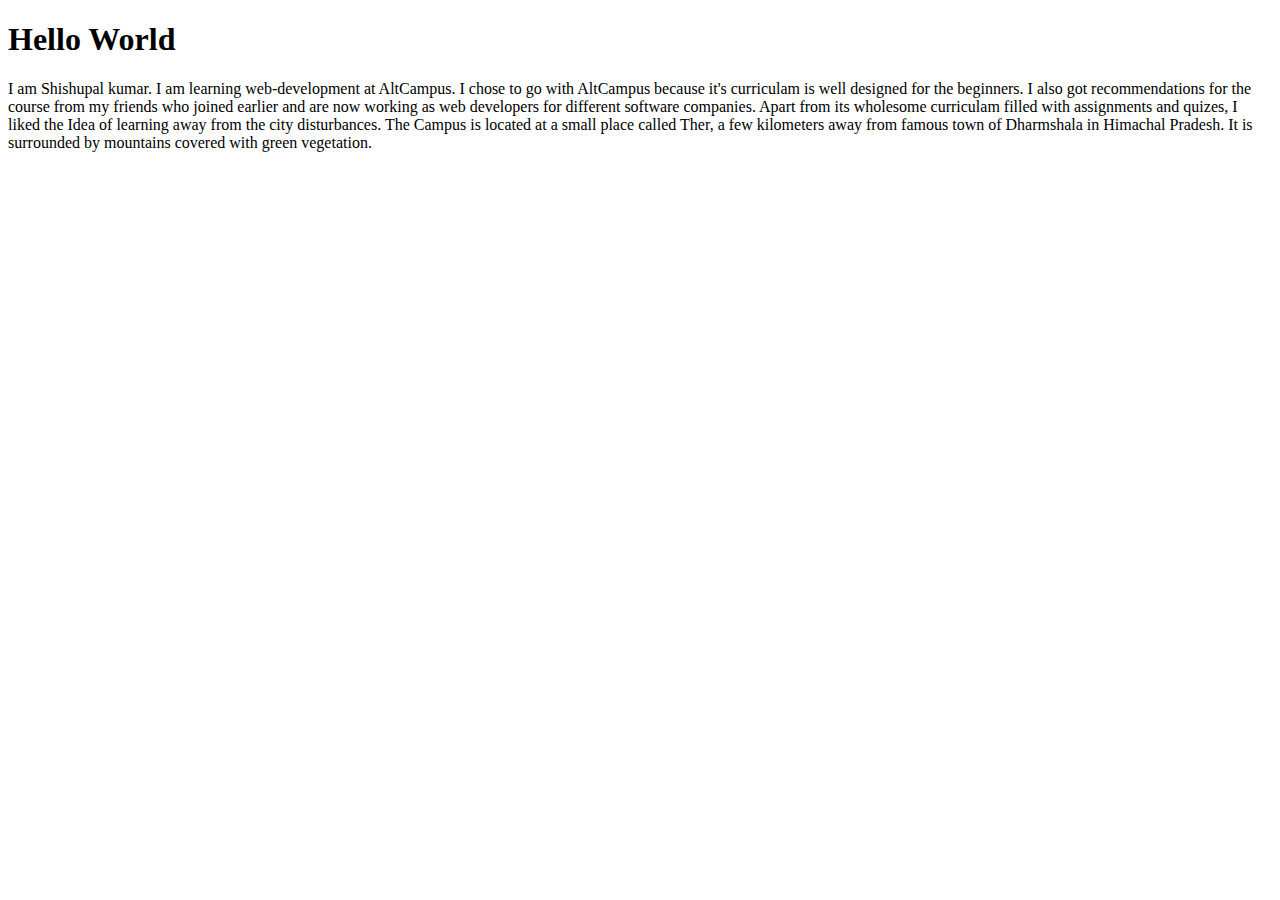
<file: block-BHaaac/index.html>
<!--
### Hello world

TODO:
Make a simple page that prints "Hello World!" in a heading level 1 element, following with a long paragraph. The paragraph can have any text content.
-->
<!DOCTYPE html>
<html lang="en">
   <head>
        <meta charset="UTF-8">
        <meta http-equiv="X-UA-Compatible" content="IE=edge">
        <meta name="viewport" content="width=device-width, initial-scale=1.0">
        <title>Hello World</title>
   </head>
   <body>
        <h1>Hello World</h1>
        <p>I am Shishupal kumar. I am learning  web-development at AltCampus.
           I chose to go with  AltCampus because it's curriculam  is  well designed
           for the beginners. I also got recommendations for the course from my 
           friends who joined earlier and are now working as web developers for different 
           software companies. 
           Apart from its wholesome curriculam filled with assignments and quizes,
           I liked the Idea of learning away from the city disturbances. 
           The Campus is located at a small place called Ther, a few kilometers away from
           famous town  of Dharmshala in Himachal Pradesh. It is surrounded by mountains
           covered with green vegetation. 
              
        </p>
   </body>
</html>
</file>
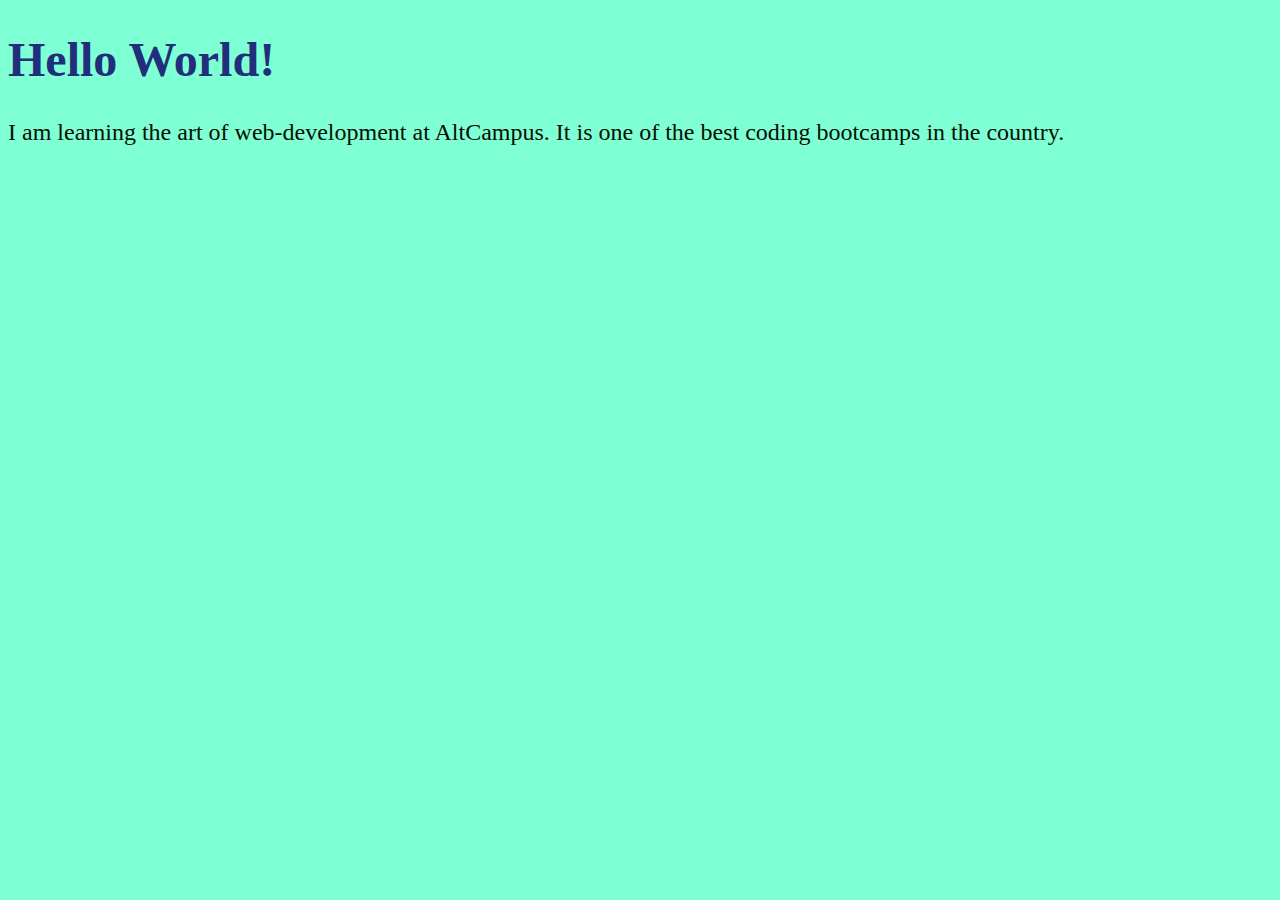
<file: block-BHaaaf/index.html>
<!-- 
  ### Create a simple page with an external stylesheet.

  TODO:
    - Create a simple page `(index.html)` with one heading following with a long paragraph.
    - Create an external stylesheet `(style.css)` and change the color and font size of the heading and paragraph.
    - Also, change the background color of the body.
    - Use different selectors to select different elements.
-->
    <!DOCTYPE html>
     <html lang="en">
         <head>
          <meta charset="UTF-8">
          <meta http-equiv="X-UA-Compatible" content="IE=edge">
          <meta name="viewport" content="width=device-width, initial-scale=1.0">
          <link rel="stylesheet" href="style.css">
          <title>Hello World!</title>
         </head>
        <body>
          <h1 class="heading">Hello World!</h1>
          <p id="introduction"> I am learning the art of web-development at AltCampus.
              It is one of the best coding bootcamps in the country.
          </p>
       </body>
     </html>
</file>
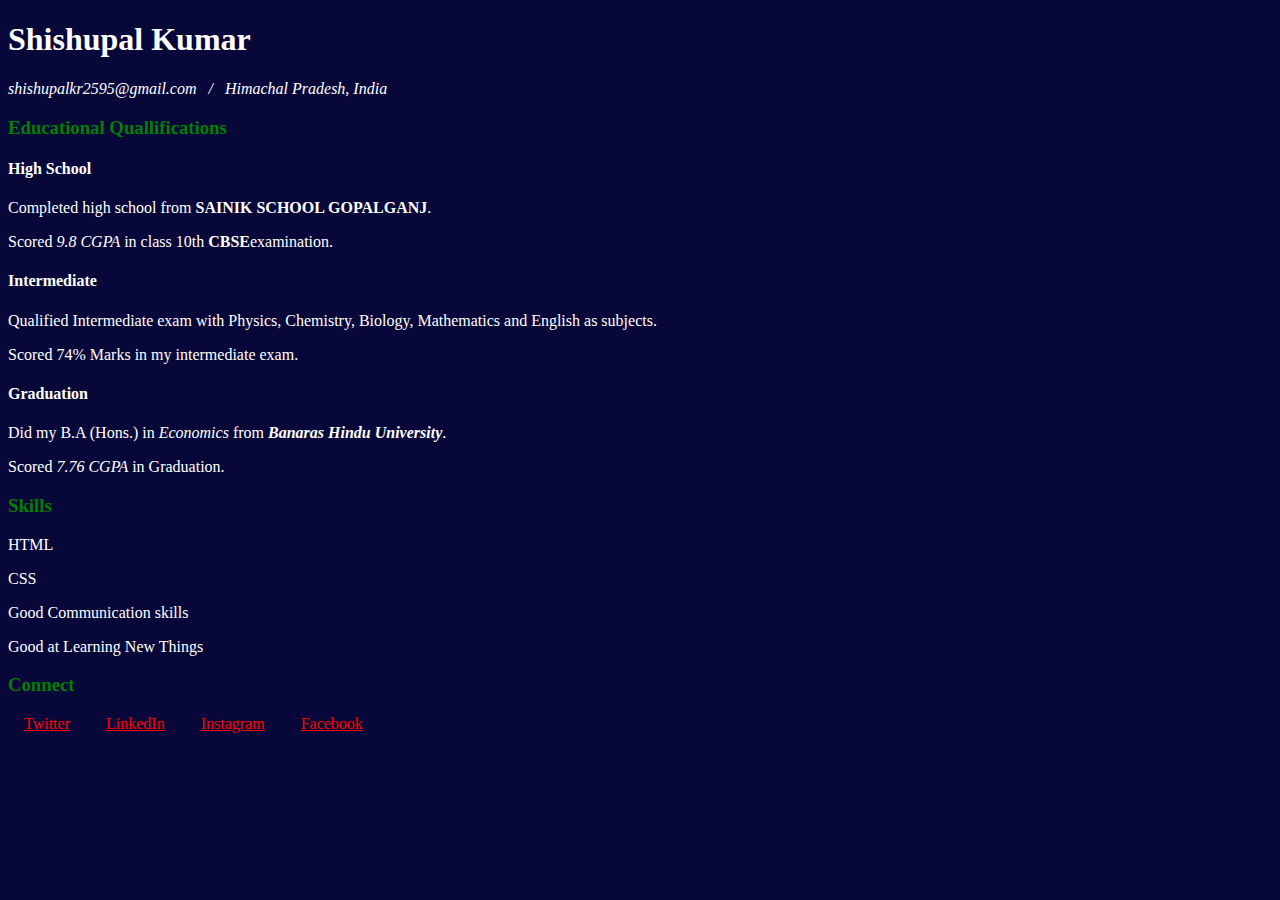
<file: block-BHaaag/index.html>
<!-- 
  ### Create a page according to the design shown below.

  TODO:
    - Open this image in a window for the design layout - (https://raw.githubusercontent.com/suraj122/AC-STYLE-images/master/introduction/assignment1.png)
    - Use external stylesheet to style the page.
    - For different level of heading use different heading elements. We have Six level of heading elements:
      - `<h1></h1>`
      - `<h2></h2>`
      - `<h3></h3>`
      - `<h4></h4>`
      - `<h5></h5>`
      - `<h6></h6>`

    - Wrap the text or word inside `<strong></strong> or <b></b>` tag to make it bold.
    - Wrap the text or word inside `<em></em> or <i></i>` tag to make it italicize.
    - Use `<address></address>` tag for addresses. 
-->
<!DOCTYPE html>
<html lang="en">
  <head>
      <meta charset="UTF-8">
      <meta http-equiv="X-UA-Compatible" content="IE=edge">
      <meta name="viewport" content="width=device-width, initial-scale=1.0">
      <title>Web Resume Shishupal Kumar</title>
      <link rel="stylesheet" href="style.css">
  </head>
 
  <body>
    <header>
      <h1>Shishupal Kumar</h1>
      <address>shishupalkr2595@gmail.com &nbsp;  / &nbsp; Himachal Pradesh, India</address>
    </header>  
    <section>
      <h3>Educational Quallifications</h3>
      <h4>High School </h4>
        <p>Completed high school from <b>SAINIK SCHOOL GOPALGANJ</b>.</p>
        <p>Scored <em>9.8 CGPA</em> in class 10th <b>CBSE</b>examination.</p>
      <h4>Intermediate</h4>
        <p>Qualified Intermediate exam with Physics, Chemistry, Biology, 
          Mathematics and English as subjects. </p>
        <p>Scored 74% Marks in my intermediate exam.</p>
      <h4>Graduation</h4> 
         <p>Did my B.A (Hons.) in <i>Economics</i> from <b><i>Banaras Hindu University</i></b>.</p>
         <p>Scored <em>7.76 CGPA</em> in Graduation.</p>
    </section>
    <section>     
      <h3>Skills</h3>
         <p>HTML</p>
         <p>CSS</p>
         <p>Good Communication skills</p>
         <p>Good at Learning New Things</p>
    </section>
    <footer>     
      <h3> Connect</h3>
         <a href="https://twitter.com/shishupalamigo">Twitter</a>
         <a href="https://www.linkedin.com/in/shishupal-kumar-90734594/">LinkedIn</a>
         <a href="https://www.instagram.com/shishupal.k/">Instagram</a>
         <a href="https://www.facebook.com/shishupal.kumar.1042">Facebook</a>
    </footer>        
  </body>
</html>
</file>
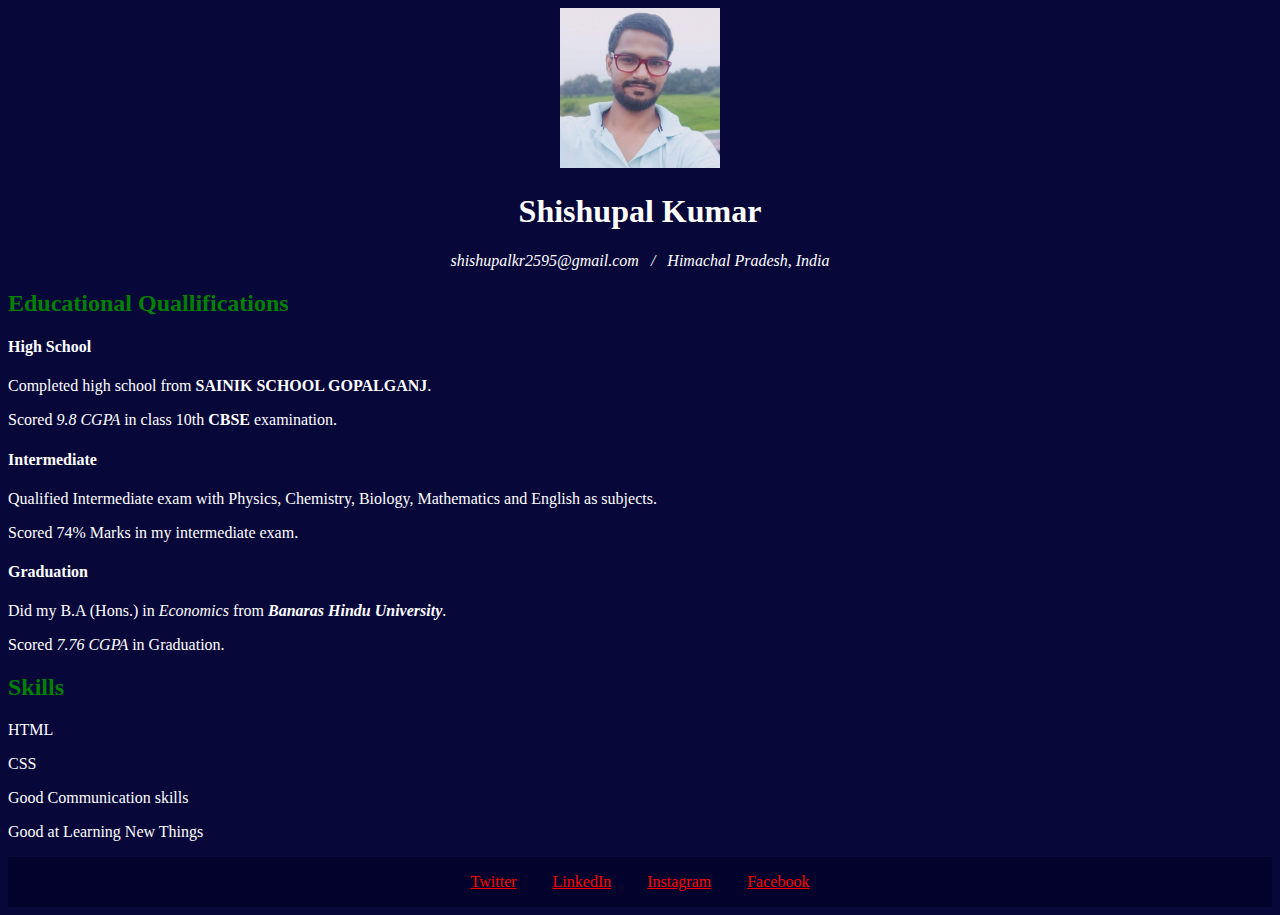
<file: block-BHaaai/index.html>
<!-- 
  ### Create a page according to the design shown below.

  TODO:
    - Open this image in a window for the design layout - (https://raw.githubusercontent.com/suraj122/AC-STYLE-images/master/introduction/assignment2.png)
    - Use external stylesheet to style the page.
    - For applying image use `<img src="" alt="">` tag. 
      Keep source of the image inside `src=""` attribute. 
      Put an alternative text of the image inside `alt=""` attribute. 
      You can can also apply width and height to the image by applying `width="" and height=""` attribute inside image tag. for example - `<img src="suraj.jpg" alt="suraj" width="200" height="200">`
    - For centering the element apply `text-align: center`, to the parent of the element in CSS. 
-->

<!DOCTYPE html>
<html lang="en">
  <head>
      <meta charset="UTF-8">
      <meta http-equiv="X-UA-Compatible" content="IE=edge">
      <meta name="viewport" content="width=device-width, initial-scale=1.0">
      <title>Web Resume Shishupal Kumar</title>
      <link rel="stylesheet" href="style.css">
  </head>
 
  <body>
      <header class="header">
          <img src="assets/1579769430170.jpeg" alt="Shishupal Kumar">
          <h1>Shishupal Kumar</h1>
          <address>shishupalkr2595@gmail.com &nbsp;  / &nbsp; Himachal Pradesh, India</address>
      </header>

      <section>
          <h2>Educational Quallifications</h2>
            <h4>High School </h4>
              <p>Completed high school from <b>SAINIK SCHOOL GOPALGANJ</b>.</p>
              <p>Scored <em>9.8 CGPA</em> in class 10th <b>CBSE</b> examination.</p>
            <h4>Intermediate</h4>
              <p>Qualified Intermediate exam with Physics, Chemistry, Biology, 
                 Mathematics and English as subjects. </p>
              <p>Scored 74% Marks in my intermediate exam.</p>
          <h4>Graduation</h4> 
              <p>Did my B.A (Hons.) in <i>Economics</i> from <b><i>Banaras Hindu University</i></b>.</p>
              <p>Scored <em>7.76 CGPA</em> in Graduation.</p>
      </section>
      <section>
          <h2>Skills</h2>
              <p>HTML</p>
              <p>CSS</p>
              <p>Good Communication skills</p>
              <p>Good at Learning New Things</p>
      </section> 
      <footer class="footer">   
              <a href="https://twitter.com/shishupalamigo">Twitter</a>
              <a href="https://www.linkedin.com/in/shishupal-kumar-90734594/">LinkedIn</a>
              <a href="https://www.instagram.com/shishupal.k/">Instagram</a>
              <a href="https://www.facebook.com/shishupal.kumar.1042">Facebook</a>   
      </footer> 
  </body>
</html>
</file>
<file: block-BHaaaf/style.css>
body {
      background-color: aquamarine;
 }
 .heading {
      color: rgb(33, 46, 124);
      font-size: 48px;
 }
 #introduction {
     color: rgb(5, 15, 2);
     font-size: 24px;
 }
</file>
<file: block-BHaaag/style.css>
body {
    background-color: rgb(7, 7, 58);
    color: #fff;
}
h3 {
    color: green;
}
a {
    color: red;
    padding: 1rem;
}
</file>
<file: block-BHaaai/style.css>
body {
    background-color: rgb(7, 7, 58);
    color: #fff;
}
.header {
    text-align: center;
}
img {
    height: 10em;
}

h2 {
    color: green;
}
a {
    color: red;
    padding: 1rem;
}
.footer {
    background-color: rgb(2, 2, 44);
    text-align: center;
    padding: 1em;
}
</file>
